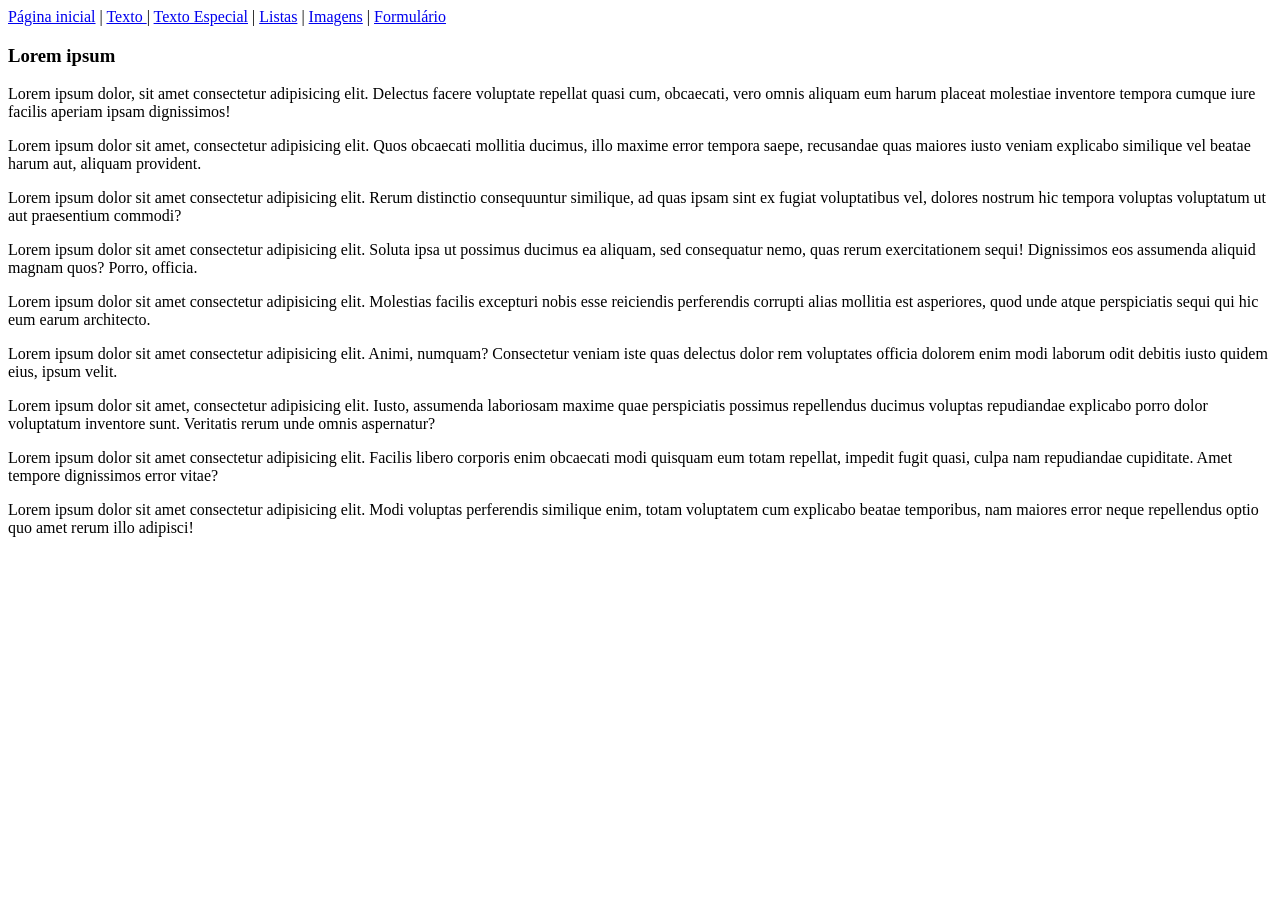
<file: index.html>
<!DOCTYPE html>
<html lang="pt-br">
<head>
    <meta charset="UTF-8">
    <meta name="viewport" content="width=device-width, initial-scale=1.0">
    <title>Projeto Web - HTML/CSS</title>
    <link rel=ref="short icon" href="imagens/programador.icone.svg" type="image/x-icon">
   
</head>
<body>
    <div id="geral">
        <a href="../index.html">Página inicial</a> | <a href="/paginas/texto.html"> Texto </a> | <a href="paginas/outros/texto_especial.html">Texto Especial</a> | <a href="paginas/listas.html">Listas</a> | <a href="paginas/imagens.html">Imagens</a> | <a href="formulario.html">Formulário</a>
</div>

<div id="texto">
    <h3>Lorem ipsum</h3>

   <p id="paragrafo01" class="parag_especial"> Lorem ipsum dolor, sit amet consectetur adipisicing elit. Delectus facere voluptate repellat quasi cum, obcaecati, vero omnis aliquam eum harum placeat molestiae inventore tempora cumque iure facilis aperiam ipsam dignissimos!</p>
   <p id="paragrafo02"> Lorem ipsum dolor sit amet, consectetur adipisicing elit. Quos obcaecati mollitia ducimus, illo maxime error tempora saepe, recusandae quas maiores iusto veniam explicabo similique vel beatae harum aut, aliquam provident.</p>
   <p class="paragrafos"> Lorem ipsum dolor sit amet consectetur adipisicing elit. Rerum distinctio consequuntur similique, ad quas ipsam sint ex fugiat voluptatibus vel, dolores nostrum hic tempora voluptas voluptatum ut aut praesentium commodi?</p>
   <p class="paragrafos parag_especial"> Lorem ipsum dolor sit amet consectetur adipisicing elit. Soluta ipsa ut possimus ducimus ea aliquam, sed consequatur nemo, quas rerum exercitationem sequi! Dignissimos eos assumenda aliquid magnam quos? Porro, officia.</p>
   <p class="paragrafos"> Lorem ipsum dolor sit amet consectetur adipisicing elit. Molestias facilis excepturi nobis esse reiciendis perferendis corrupti alias mollitia est asperiores, quod unde atque perspiciatis sequi qui hic eum earum architecto.</p>
   <p class="paragrafos parag_especial">Lorem ipsum dolor sit amet consectetur adipisicing elit. Animi, numquam? Consectetur veniam iste quas delectus dolor rem voluptates officia dolorem enim modi laborum odit debitis iusto quidem eius, ipsum velit.</p>
   <p class="paragrafos">Lorem ipsum dolor sit amet, consectetur adipisicing elit. Iusto, assumenda laboriosam maxime quae perspiciatis possimus repellendus ducimus voluptas repudiandae explicabo porro dolor voluptatum inventore sunt. Veritatis rerum unde omnis aspernatur?</p>
   <p class="paragrafos parag_especial">Lorem ipsum dolor sit amet consectetur adipisicing elit. Facilis libero corporis enim obcaecati modi quisquam eum totam repellat, impedit fugit quasi, culpa nam repudiandae cupiditate. Amet tempore dignissimos error vitae?</p>
   <p class="paragrafos">Lorem ipsum dolor sit amet consectetur adipisicing elit. Modi voluptas perferendis similique enim, totam voluptatem cum explicabo beatae temporibus, nam maiores error neque repellendus optio quo amet rerum illo adipisci!</p>

</body>
</html>
</file>
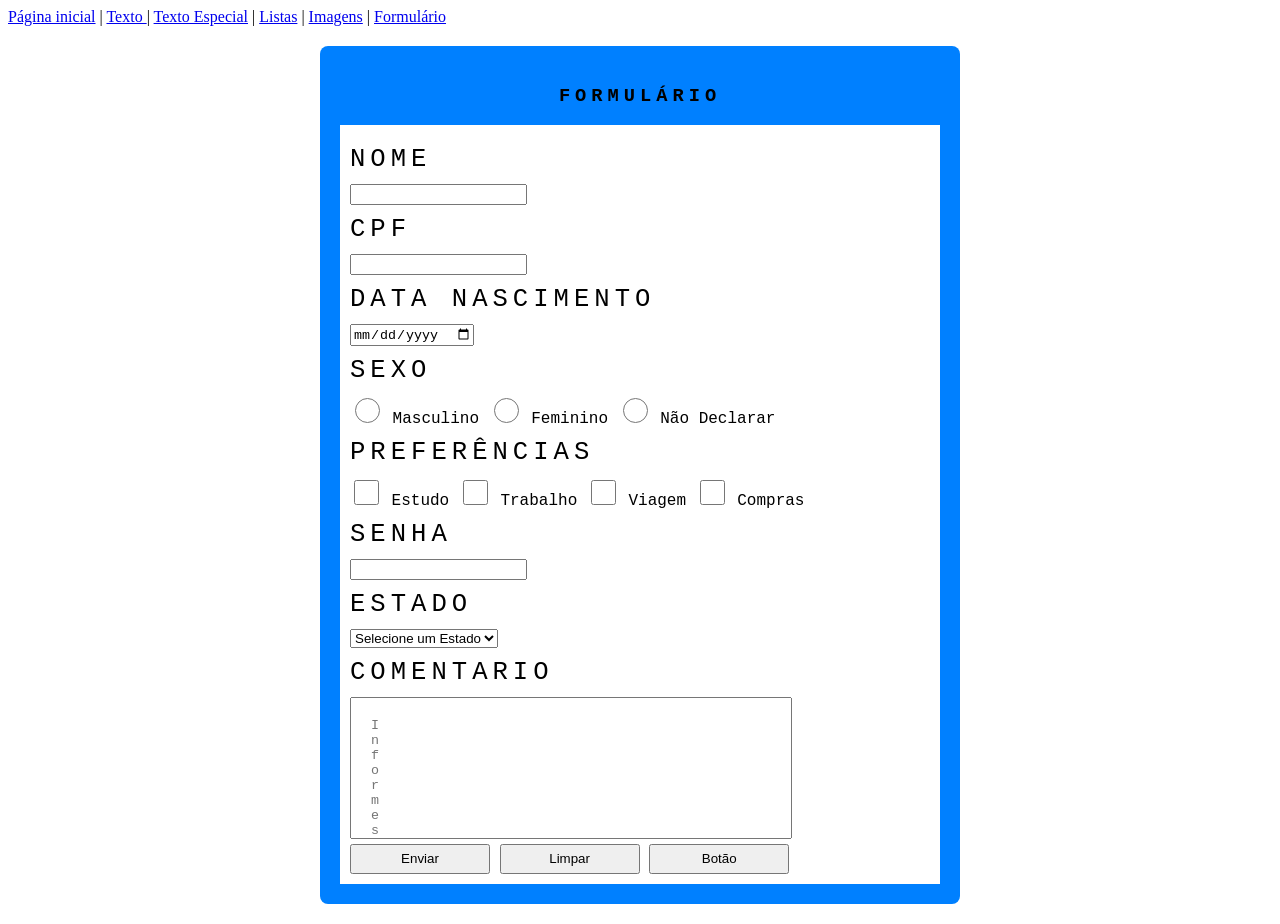
<file: paginas/formulario.html>
<!DOCTYPE html>
<html lang="pt-br">
<head>
    <meta charset="UTF-8">
    <meta name="viewport" content="width=device-width, initial-scale=1.0">
    <title>Projeto Web HTML/CSS</title>

    <link rel="stylesheet" href="../css/style_formulario.css">



</head>
<body>
    <div id="links">
    <a href="../index.html">Página inicial</a> | <a href="/paginas/texto.html"> Texto </a> | <a href="paginas/outros/texto_especial.html">Texto Especial</a> | <a href="paginas/listas.html">Listas</a> | <a href="paginas/imagens.html">Imagens</a> | <a href="paginas/formulario.html">Formulário</a>
</div>

    <div id="div-form">
        <h3>Formulário</h3>

        <form name="form" id="form" method="post">
            <label>Nome</label>
            <input type="text" name="nome" id="nome" class="input-vlr01" maxlength="30" required placeholder="Informe o nome">

            <label for="cpf">CPF</label>
            <input type="number" name="cpf" id="cpf" class="input-vlr02" maxlength="14" required placeholder="Informe o CPF">

            <label for="datanascimento">Data Nascimento</label>
            <input type="date" name="datanascimento" id="datanascimento" class="input-vlr02" required>

            <label for="sexo">Sexo</label>
            <input type="radio" name="sexo" id="SexoM" class="input-op" value="M"> Masculino
            <input type="radio" name="sexo" id="SexoF" class="input-op" value="F"> Feminino
            <input type="radio" name="sexo" id="SexoN" class="input-op" value="N"> Não Declarar

            <label for="preferencias">Preferências</label>
            <input type="checkbox" name="estudo" id="estudo" class="input-op" value="estudo"> Estudo
            <input type="checkbox" name="trabalho" id="trabalho" class="input-op" value="trabalho"> Trabalho
            <input type="checkbox" name="viagem" id="viagem" class="input-op" value="viagem"> Viagem
            <input type="checkbox" name="compras" id="compras" class="input-op" value="compras"> Compras

            <label for="senha">Senha</label>
            <input type="password" name="senha" id="senha" class="input-vlr02" maxlength="6" required placeholder="Informe a senha">
            
            <label for="estado">Estado</label>
            <select name="estado" id="estado" class="input-vlr02" required>
                <option>Selecione um Estado</option>
                <option value="Al">Alagoas</option>
                <option value="Ba">Bahia</option>
                <option value="Ce">Ceará</option>
                <option value="Ma">Maranhão</option>
                <option value="Pb">Paraíba</option>
                <option value="Pe">Pernambuco</option>
                <option value="Pi">Piauí</option>
                <option value="RN">Rio Grande do Norte</option>
                <option value="Se">Sergipe</option> </option>
            </select>

            <label for="comentario">comentario</label>
            <textarea name="comentario" id="comentario" placeholder="Informe seu cometário" required></textarea>

            <button type="submit" id="btn-enviar">Enviar</button>
            <button type="reset" id="btn-limpar">Limpar</button>
            <button id="btn">Botão</button>


        </form>

    </div>
</body>
</html>
</file>
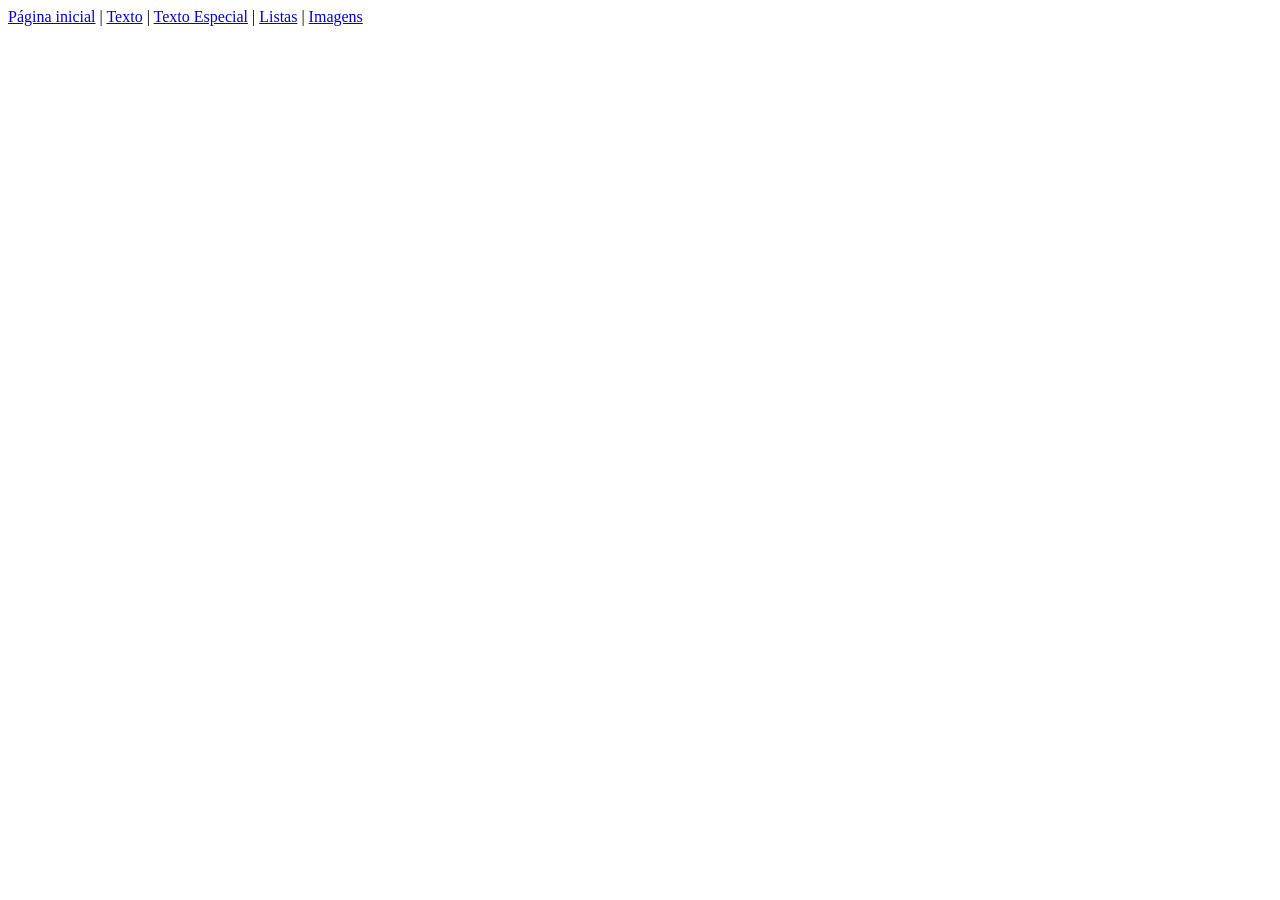
<file: paginas/imagens.html>
<!DOCTYPE html>
<html lang="pt-br">
<head>
    <meta charset="UTF-8">
    <meta name="viewport" content="width=device-width, initial-scale=1.0">
    <title>Projeto Web HTML/CSS</title>

    <link rel="stylesheet" href="../css/style_img.css">
</head>
<body>
     </div id="links">
    <a href="../index.html">Página inicial</a> | <a href="texto.html">Texto</a> | <a href="outros/texto_especial.html">Texto Especial</a> | <a href="listas.html">Listas</a> | <a href="imagens.html">Imagens</a>
</div>

<div id="div-imagens">
    <ing src="../imagens/2020-Mercedes-Maybach-B_o.png" alt="Mercedes Benz" title="Mercedes Benz">
    <ing src="../imagens/bmw320i.png" alt="BMW 320i" alt="BMW 320i" title="BMW 320i">
    <ing src="../imagens/BumblebeeCamaro-06.png" alt="Bumblebee Camaro" title="Bumblebee Camaro">    
</div>

    
</body>
</html>
</file>
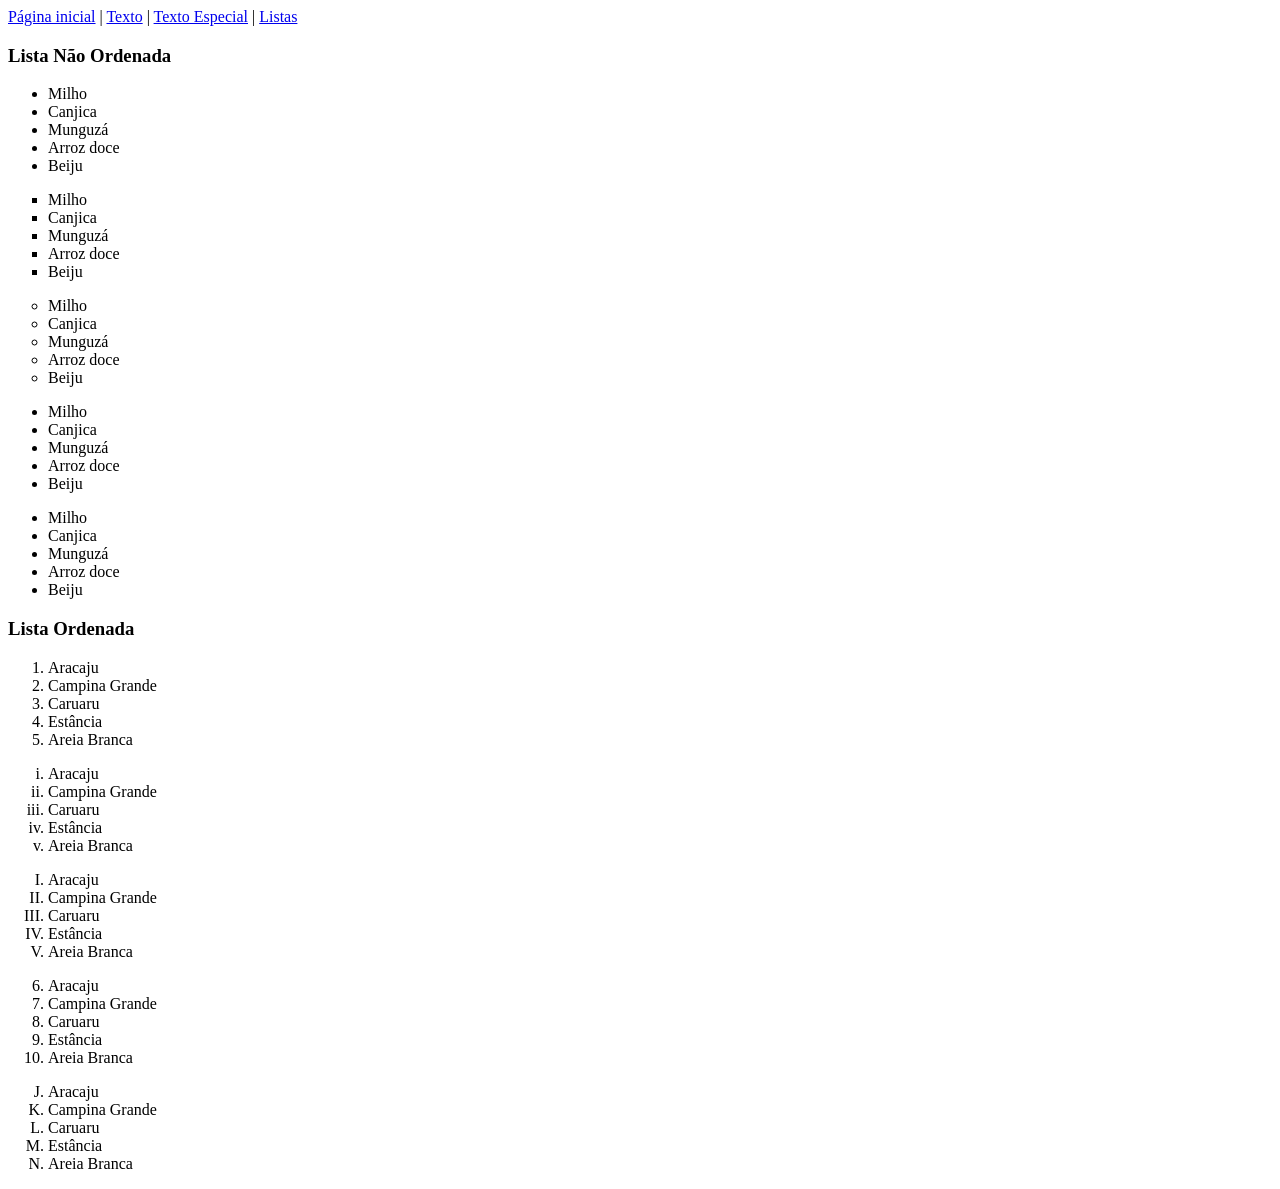
<file: paginas/listas.html>
<!DOCTYPE html>
<html lang="pt-br">
<head>
    <meta charset="UTF-8">
    <meta name="viewport" content="width=device-width, initial-scale=1.0">
    <title>Projeto Web HTML/CSS</title>

</head>
<body>
    </div id="links">
    <a href="../index.html">Página inicial</a> | <a href="texto.html">Texto</a> | <a href="outros/texto_especial.html">Texto Especial</a> | <a href="listas.html">Listas</a>
    </div>
 <div id="div-listas">
    <h3>Lista Não Ordenada</h3>

    <ul>
        <li>Milho</li>
        <li>Canjica</li>
        <li>Munguzá</li>
        <li>Arroz doce</li>
        <li>Beiju</li>
    </ul>

    <ul type="square">
        <li>Milho</li>
        <li>Canjica</li>
        <li>Munguzá</li>
        <li>Arroz doce</li>
        <li>Beiju</li>
    </ul>

    <ul type="circle">
        <li>Milho</li>
        <li>Canjica</li>
        <li>Munguzá</li>
        <li>Arroz doce</li>
        <li>Beiju</li>
    </ul>

    <ul>
        <li>Milho</li>
        <li>Canjica</li>
        <li>Munguzá</li>
        <li>Arroz doce</li>
        <li>Beiju</li>
    </ul>

    <ul>
        <li>Milho</li>
        <li>Canjica</li>
        <li>Munguzá</li>
        <li>Arroz doce</li>
        <li>Beiju</li>
    </ul>

    <h3>Lista Ordenada</h3>

    <ol>
        <li>Aracaju</li>
        <li>Campina Grande</li>
        <li>Caruaru</li>
        <li>Estância</li>
        <li>Areia Branca</li>
    </ol>

    <ol type="i">
        <li>Aracaju</li>
        <li>Campina Grande</li>
        <li>Caruaru</li>
        <li>Estância</li>
        <li>Areia Branca</li>
    </ol>

    <ol type="I">
        <li>Aracaju</li>
        <li>Campina Grande</li>
        <li>Caruaru</li>
        <li>Estância</li>
        <li>Areia Branca</li>
    </ol>

    <ol start="6">
        <li>Aracaju</li>
        <li>Campina Grande</li>
        <li>Caruaru</li>
        <li>Estância</li>
        <li>Areia Branca</li>
    </ol>

    <ol type="A" start="10">
        <li>Aracaju</li>
        <li>Campina Grande</li>
        <li>Caruaru</li>
        <li>Estância</li>
        <li>Areia Branca</li>
    </ol>

 </div>    
</body>
</html>
</file>
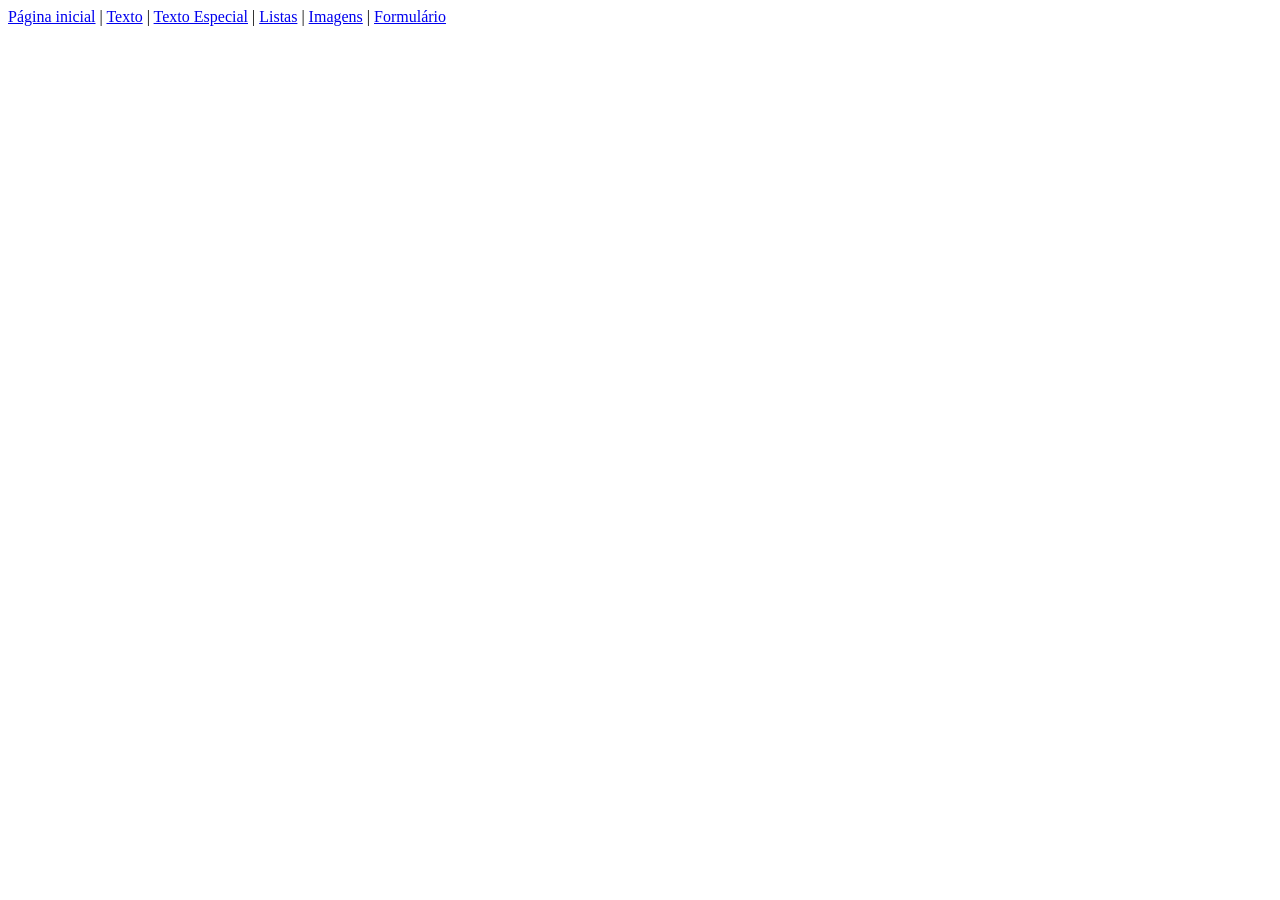
<file: paginas/texto.html>
<!DOCTYPE html>
<html lang="pt-br">
<head>
    <meta charset="UTF-8">
    <meta name="viewport" content="width=device-width, initial-scale=1.0">
    <title>Projeto Web HTML/CSS</title>

    <link rel="stylesheet" href="../css/style_text.css">

</head>
<body>
    <div id="geral">
    </div id="links">
    <a href="../index.html">Página inicial</a> | <a href="texto.html">Texto</a> | <a href="outros/texto_especial.html">Texto Especial</a> | <a href="listas.html">Listas</a> | <a href="imagens.html">Imagens</a> | <a href="formulario.html">Formulário</a>
    </div>

    </div>
    
</body>
</html>
</file>
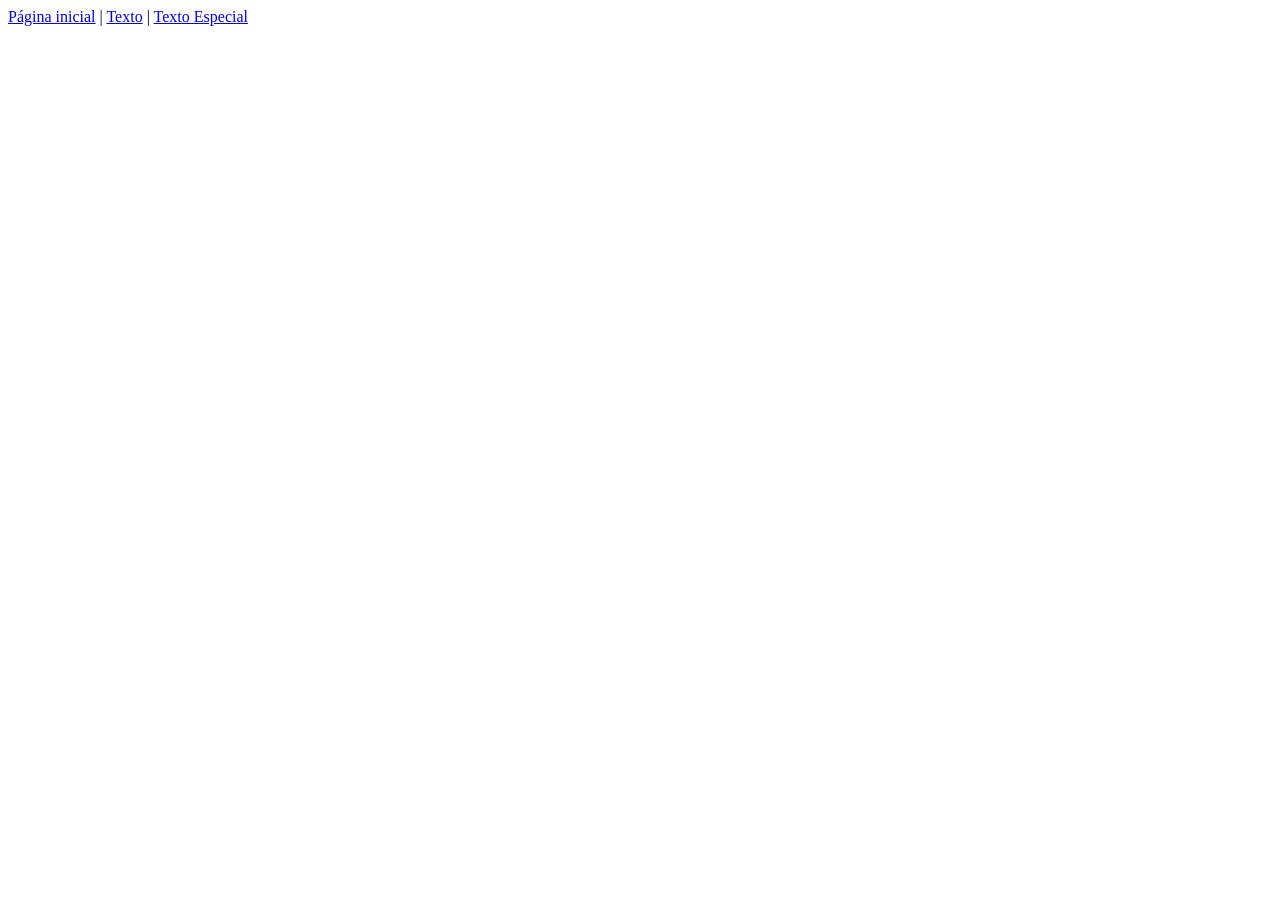
<file: paginas/outros/texto_especial.html>
<!DOCTYPE html>
<html lang="pt-br">
<head>
    <meta charset="UTF-8">
    <meta name="viewport" content="width=device-width, initial-scale=1.0">
    <title>Página Web HTML/CSS</title>
</head>
<body>
    <div id="geral">
        <div id="links">
            <a href="../../index.html">Página inicial</a> | <a href="../texto.html">Texto</a> | <a href="paginas/outros/texto_especial.html"> Texto Especial</a>
        </div>
    
</body>
</html>
</file>
<file: css/style_formulario.css>
#div-form{
    width: 500px;
    min-width: 600px;
    margin: 20px auto;
    padding: 20px;
    background-color: rgb(0, 128, 255);
    border-radius: 8px;
    font-family: 'Courier New', Courier, monospace;
}

h3{
    text-align: center;
    text-transform: uppercase;
    letter-spacing: 5px;
}

#form{
    background-color: #ffffff;
    padding: 10px;
}

label{
    display: block;
    margin: 10px 0px;
    text-transform: uppercase;
    letter-spacing: 5px;
    font-size: 1.6em;
}

.input-vlro1{
    width: 400px;
}

.input-vlro1, .input-vlro2{
    height: 40px;
    padding: 8px;
    border-radius: 8px;
    font-size: 1.2em;
}

.input-vlro2{
    width: 250px;
}

input[type="radio"], input[type="checkbox"]{
    width: 25px;
    height: 25px;
    cursor: pointer;
}

textarea{
    width: 400px;
    height: 100px;
    padding: 20px;
    resize: none;
}

#div-btns{
    margin: 20px 0px;
}

button{
    width: 140px;
    height: 30px;
    cursor: pointer;
}

input::placeholder, textarea::placeholder{
    width: 0px;
}
</file>
<file: css/style_img.css>
img {
    width: 500px;
    height: 300px;
    margin: 20px;
}
</file>
<file: css/style_text.css>
/*
seletor{
propriedade: valor;
propriedade: valor;

}
*/

h3 {
    text-align: center;
    text-transform: uppercase;
    letter-spacing: 5px;
    color: blueviolet;
}

p {
    font-family: Helvetica;
    text-align: justify;
    line-height: 35px;
    color: aqua;
}

#paragrafo01{
    margin-left: 250px;
    text-transform: uppercase;
}

#paragrafo02{
    margin-right: 300px;
    background-color: darkgreen;
}

.paragrafos {
    font-family: 'Courier New', Courier;
    font-size: 2.3em;
    line-height: 80px;
}

.parag_especial {
    text-decoration: line-through;
    background-color: darksalmon;
}
</file>
